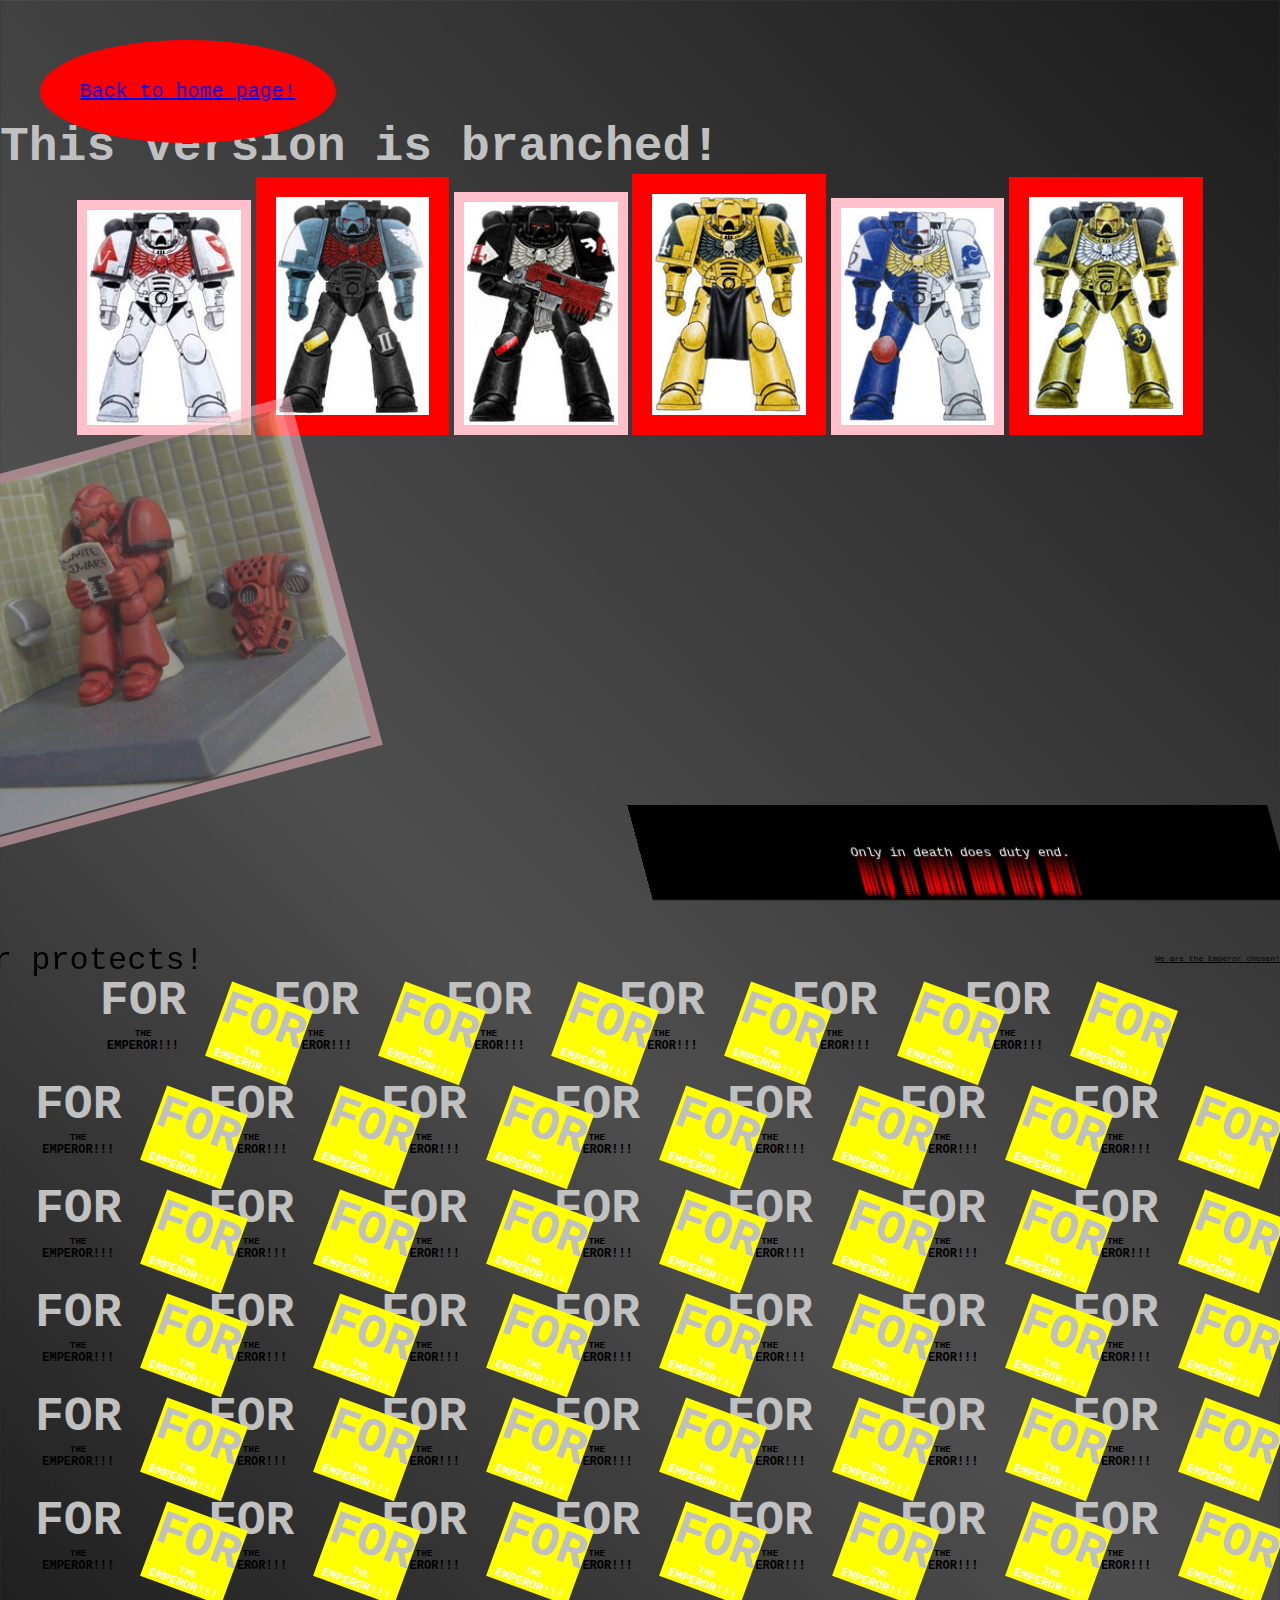
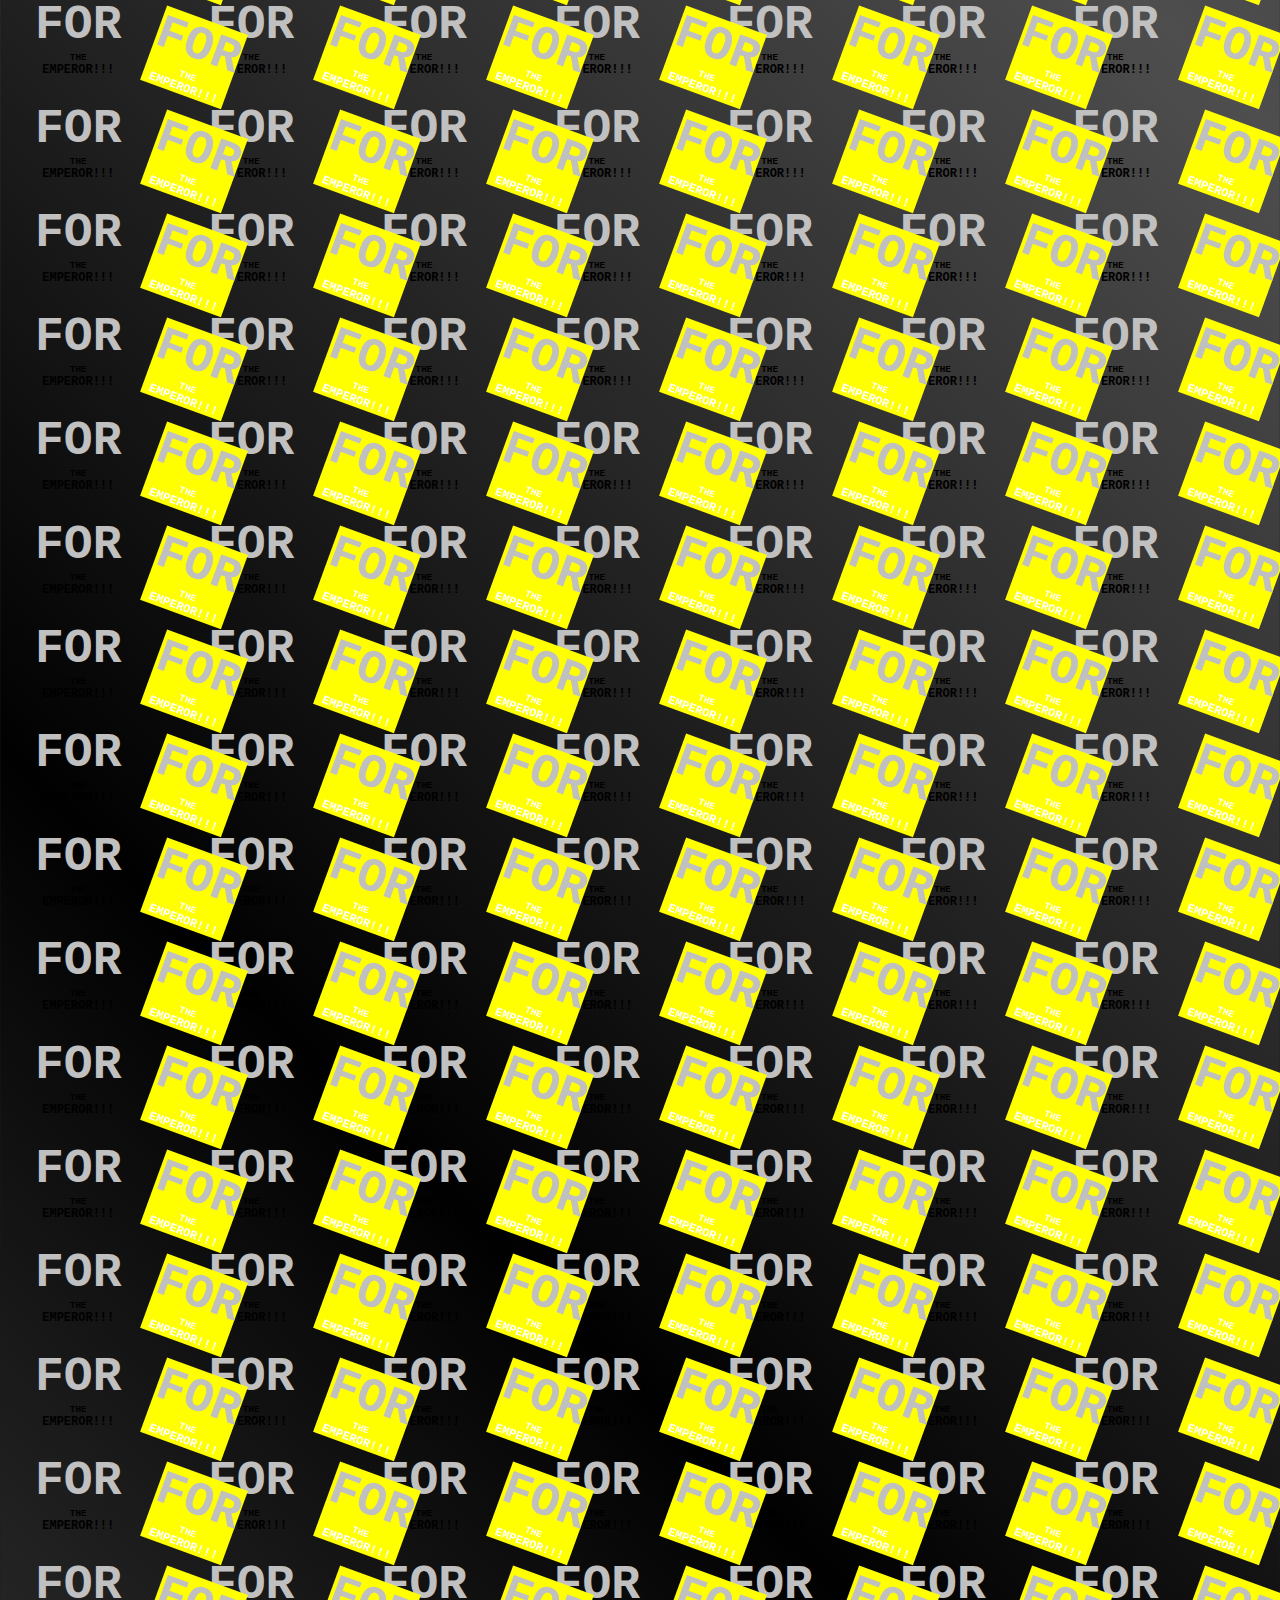
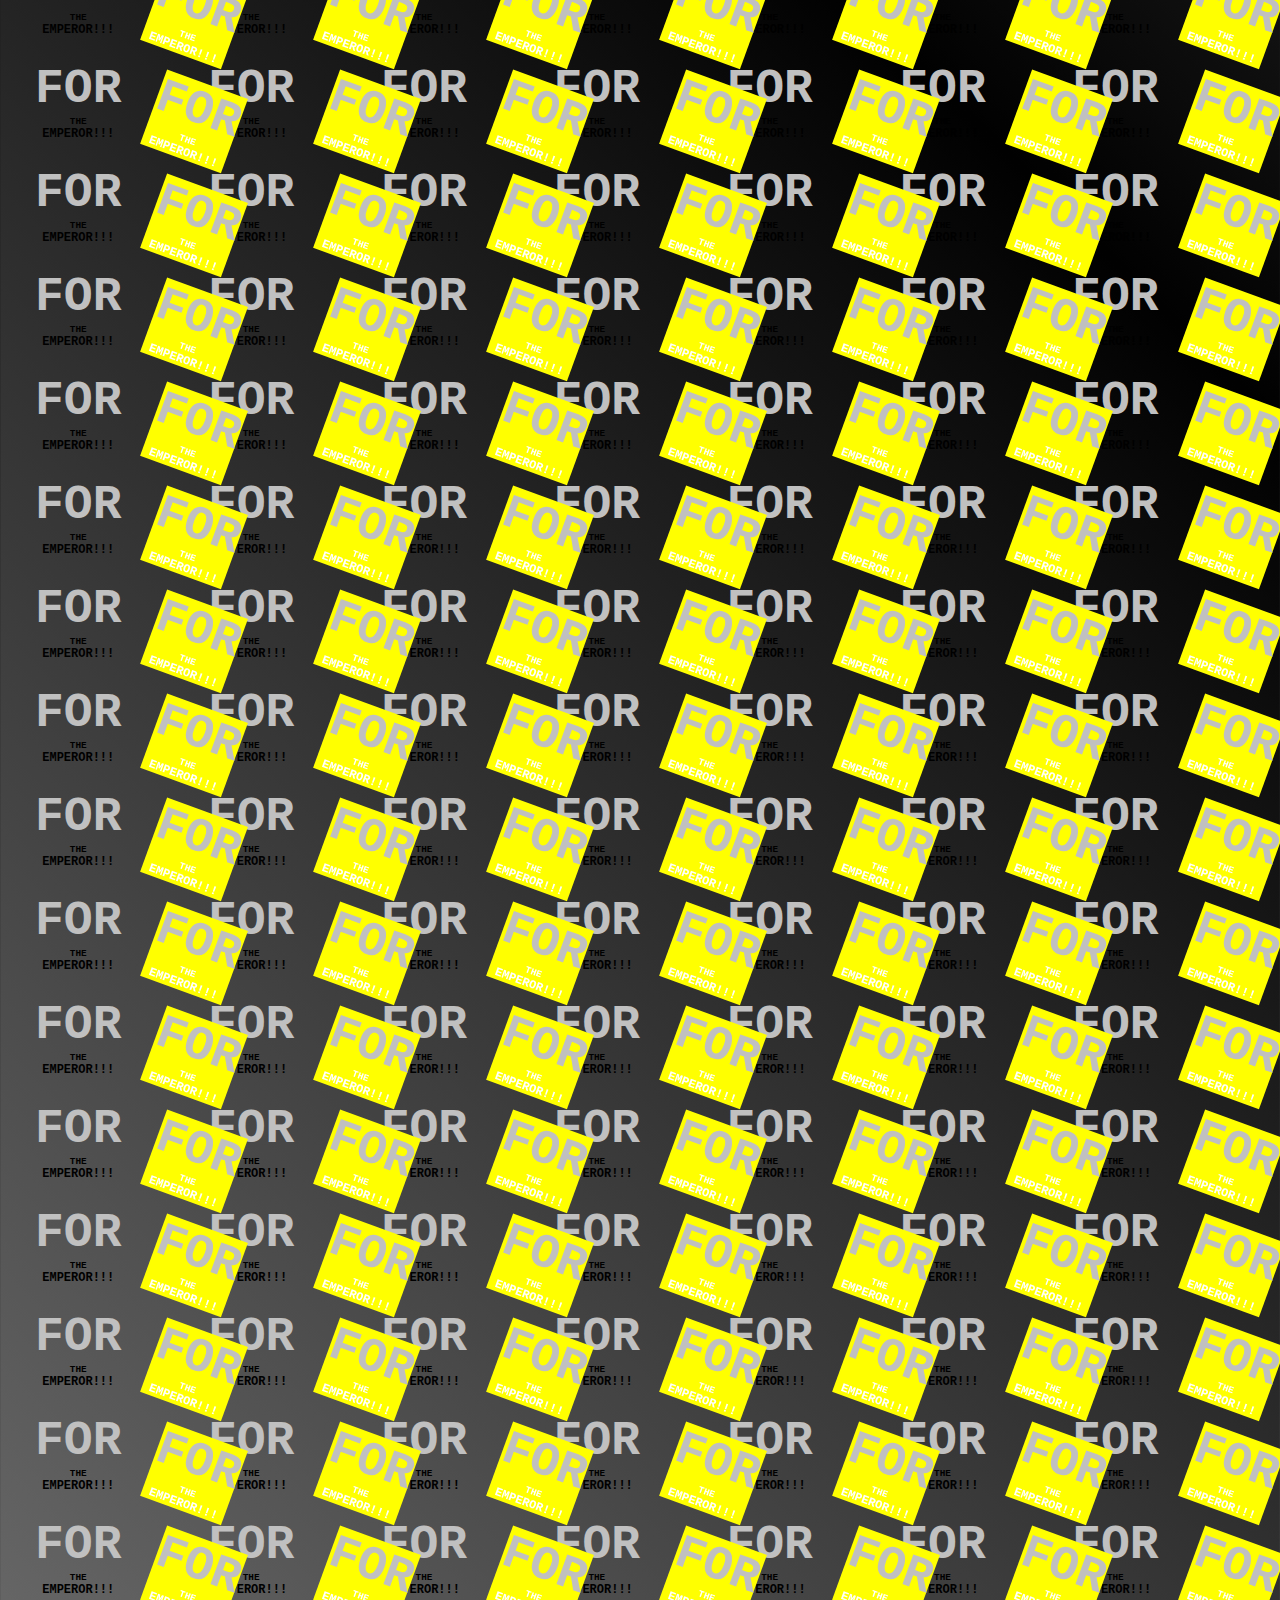
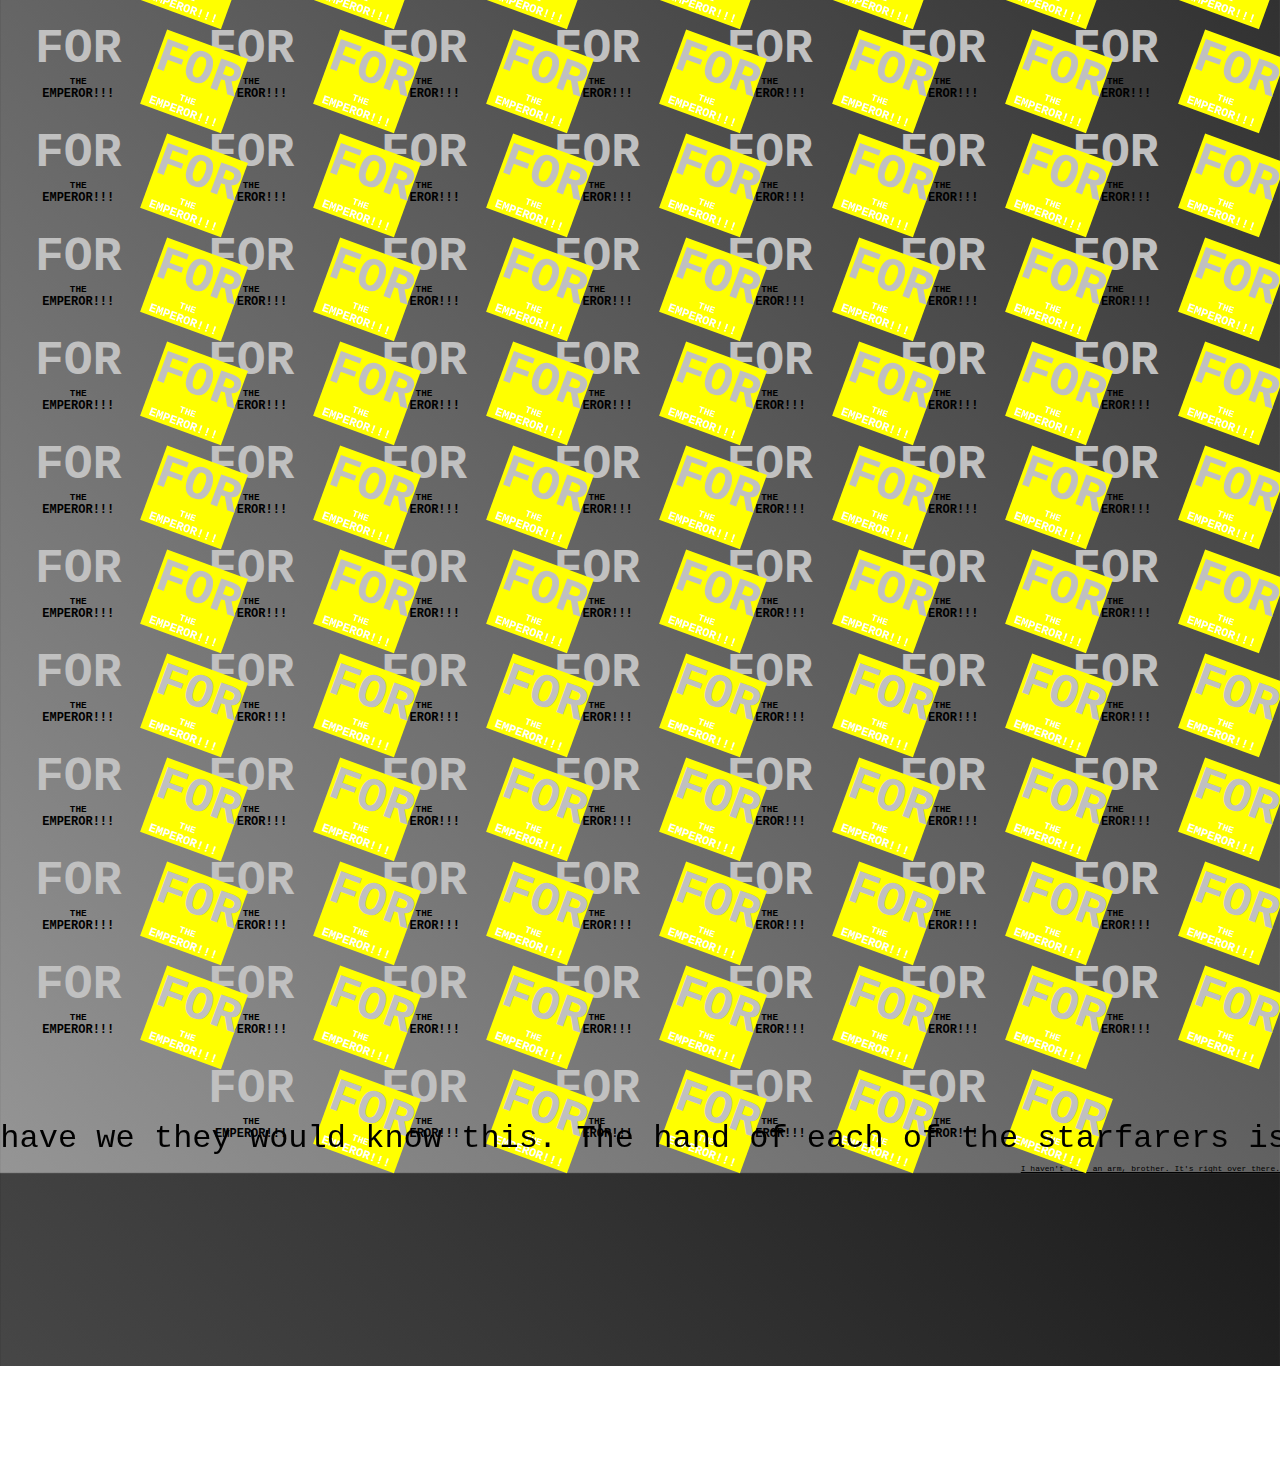
<file: blood-ravens.html>
<!DOCTYPE html>
<html lang="en">
<head>
	<meta charset="UTF-8">
	<title>Blood Ravens!</title>
	<link rel="stylesheet" href="styles/blood-ravens.css">
	<script src="libs/jquery-3.4.1.js"></script>
	<script src="scripts/BrScripts.js"></script>
</head>
<body>
	<header>
		<h1>This version is branched!</h1>
		<nav>
			<a href="../index.html">Back to home page!</a>
		</nav>
		<div class="picto">
			<img src="images/sm1.jpg" alt="Space Marine 1">
			<img src="images/sm2.jpg" alt="Space Marine 2">
			<img src="images/sm3.jpg" alt="Space Marine 3">
			<img src="images/sm4.jpg" alt="Space Marine 4">
			<img src="images/sm5.jpg" alt="Space Marine 5">
			<img src="images/sm6.jpg" alt="Space Marine 6">
		</div>
	</header>
	<main>
		<div>
			<iframe width="560" height="315" src="https://www.youtube.com/embed/8sVk34vhYOU" frameborder="0" allowfullscreen></iframe>
		</div>
		<div class="left"><p>Emperor protects!</p></div>
		<div class="right"><p>We are the Emperor chosen!</p></div>
		<div class="injection"></div>
		<div class="toilet">
			<img src="images/space.jpg" alt="Space Marines on the toilet!">
		</div>
		<div class="wisdom">
			<p>Only in death does duty end.</p>
		</div>
	</main>
	<footer>
		<div class="left">Each must find their own way. If those in our heartland had witnessed the savageries of the void as have we they would know this. The hand of each of the starfarers is turned against the other; none will join their strength together just to see their ancient enemies prosper. Neither should we.</div>
		<div class="right">I haven't lost an arm, brother. It's right over there.</div>
	</footer>
	<img class="cursorImage" src="images/cursos-transparent.png">
</body>
</html>
</file>
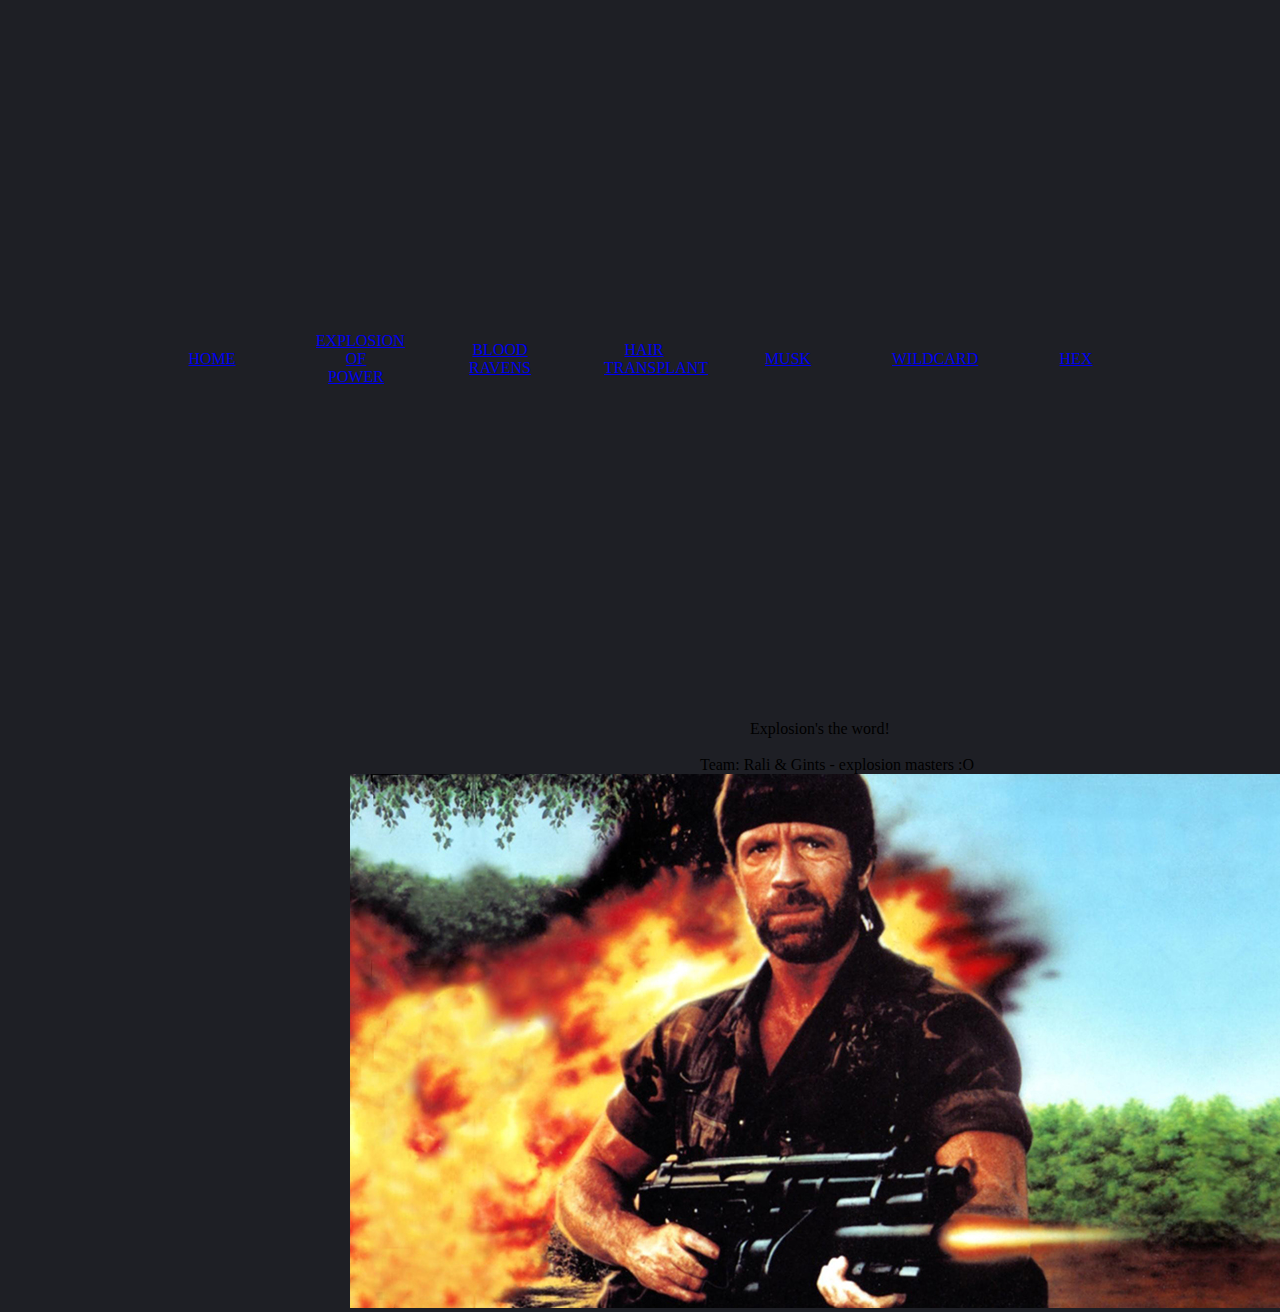
<file: explosion-of-power.html>
<!DOCTYPE html>
<html lang="en">
<head>
    <meta charset="UTF-8">
    <meta name="viewport" content="width=device-width, initial-scale=1.0">
    <meta http-equiv="X-UA-Compatible" content="ie=edge">
    <script src="libs/jquery-3.4.1.js"></script>
    <script src="libs/jquery.csv.js"></script>
    <script src="scripts/explosion-of-fire.js"></script>
    <link href="styles/explosion-of-fire.css" type="text/css" rel="stylesheet">
    <title>Explosion of Power</title>
</head>
<body>
    <ul>
        <li><a href="index.html">Home</a></li>
        <li><a href="explosion-of-power.html">Explosion of Power</a></li>
        <li><a href="blood-ravens.html">Blood Ravens</a></li>
        <li><a href="hair-transplant.html">Hair Transplant</a></li>
        <li><a href="musk1.html">Musk</a></li>
        <li><a href="wildcardindex.html">Wildcard</a></li>
        <li><a href="HEX/hex.html">HEX</a></li>
    </ul>
    <div id="hello"></div>
</body>
</html>
</file>
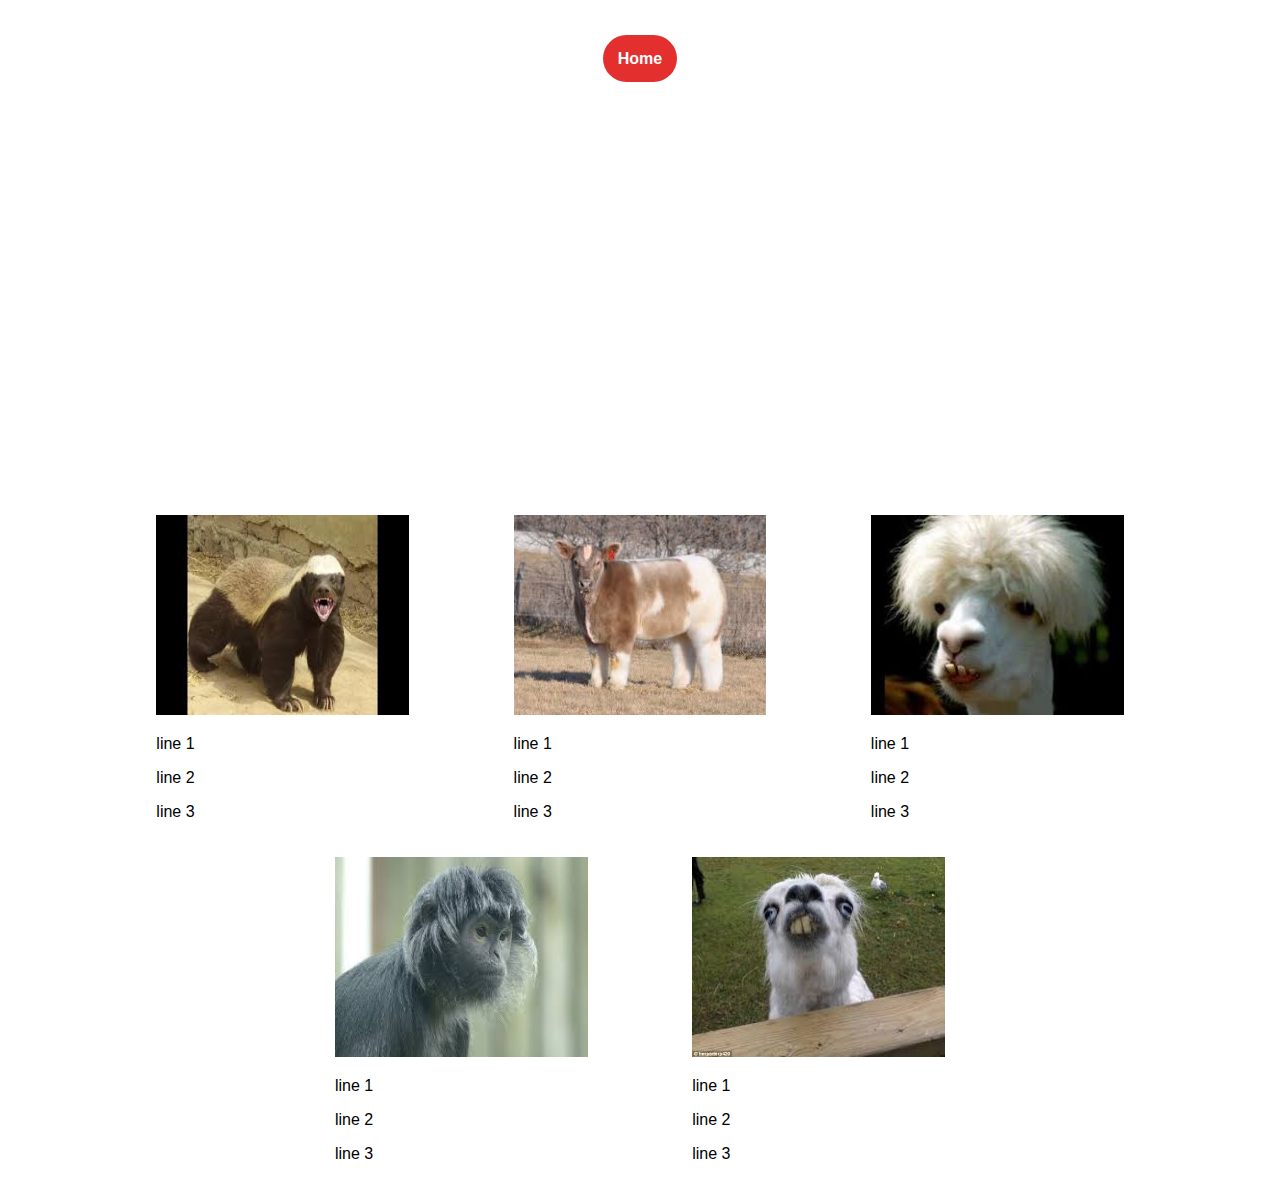
<file: hair-transplant.html>
<!DOCTYPE html>
<html lang="en">
<head>
    <meta charset="UTF-8">
    <meta name="viewport" content="width=device-width, initial-scale=1.0">
    <meta http-equiv="X-UA-Compatible" content="ie=edge">
    <link rel="stylesheet" href="./styles/hair.css">
    <script src="./libs/jquery-3.4.1.js"></script>
    <script src="./scripts/hair.js"></script>
    <title>Hair Transplants</title>
</head>
<body>
    <div id="home_container"><a href="index.html" id="home">Home</a></div>
    <br>
    <iframe width="560" height="315" src="https://www.youtube.com/embed/4r7wHMg5Yjg" frameborder="0"
        allow="accelerometer; autoplay; encrypted-media; gyroscope; picture-in-picture" allowfullscreen id="hb_vid"></iframe>
    <div id="items_container">
        <div class="item-container">
            <img src="./images/HairImages/honey-badger.jfif" class="animals">
            <div class="info-container">
                <p class="animal-name">line 1</p>
                <p>line 2</p>
                <p>line 3</p>
            </div>
        </div>
        <div class="item-container">
            <img src="./images/HairImages/hairy cow.jfif" class="animals">
            <div class="info-container">
                <p class="animal-name">line 1</p>
                <p>line 2</p>
                <p>line 3</p>
            </div>
        </div>
        <div class="item-container">
            <img src="./images/HairImages/lama.jfif" class="animals">
            <div class="info-container">
                <p class="animal-name">line 1</p>
                <p>line 2</p>
                <p>line 3</p>
            </div>
        </div>
        <div class="item-container">
            <img src="./images/HairImages/monkey.jfif" class="animals">
            <div class="info-container">
                <p class="animal-name">line 1</p>
                <p>line 2</p>
                <p>line 3</p>
            </div>
        </div>
        <div class="item-container">
            <img src="./images/HairImages/ugly.jfif" class="animals">
            <div class="info-container">
                <p class="animal-name">line 1</p>
                <p>line 2</p>
                <p>line 3</p>
            </div>
        </div>
    </div>
</body>
</html>
</file>
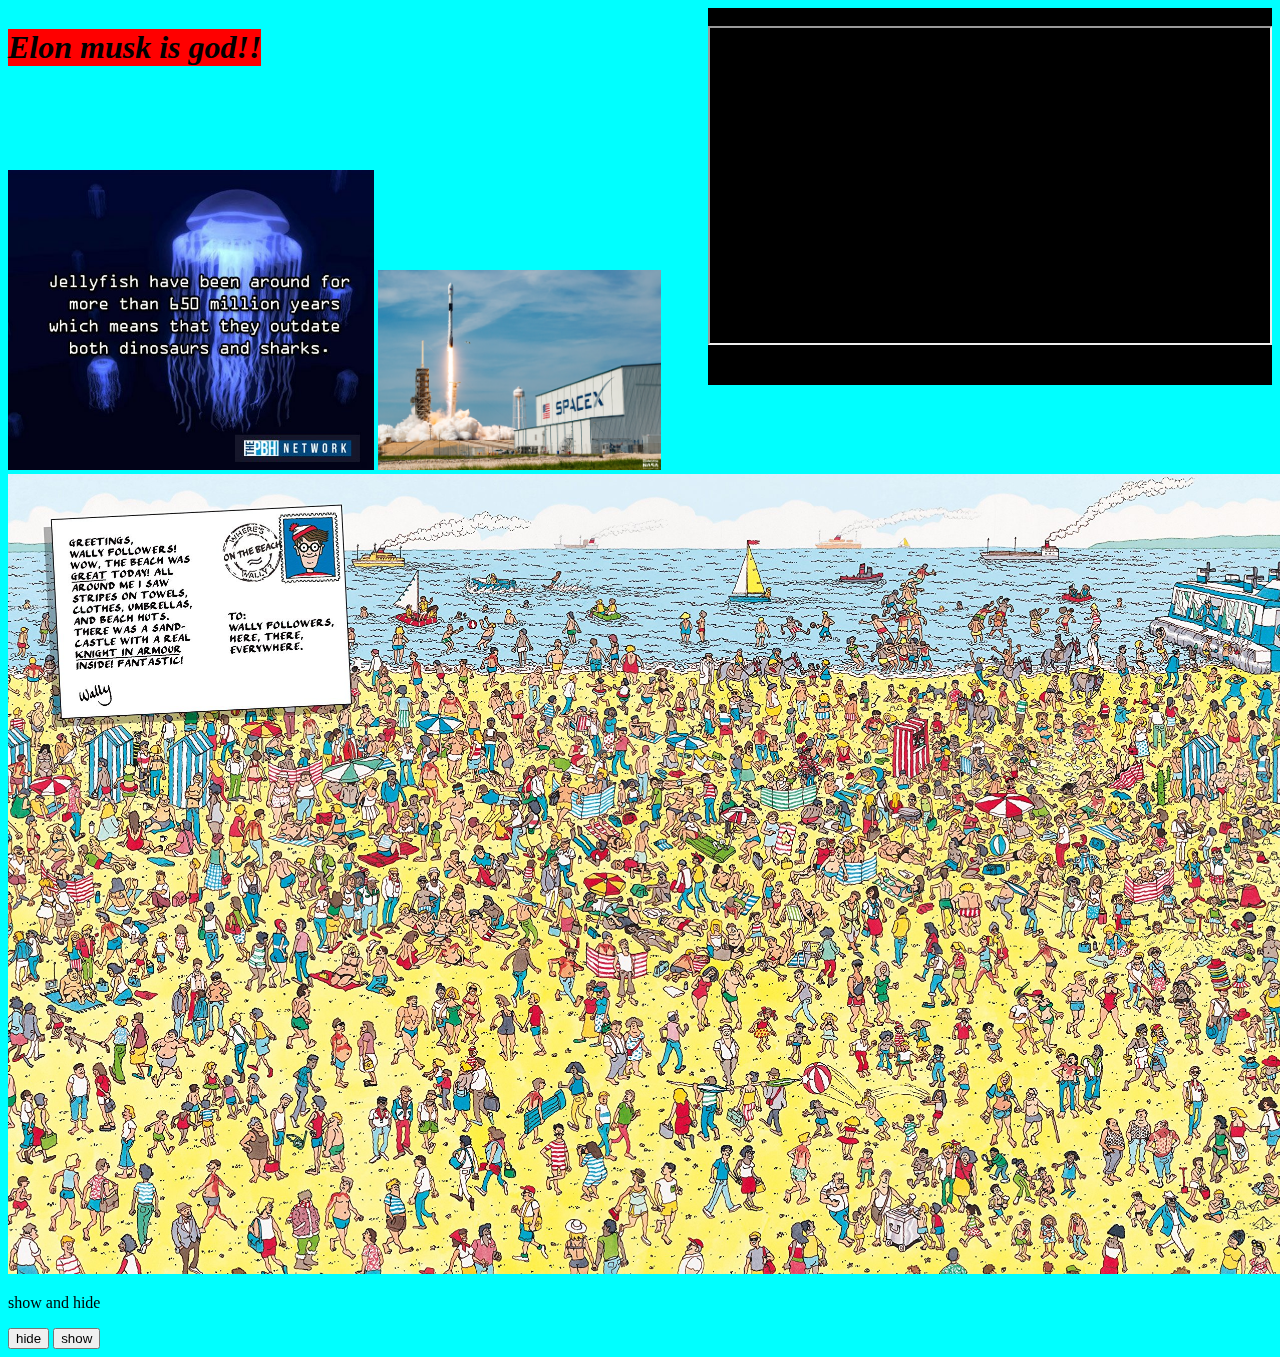
<file: musk1.html>
<!DOCTYPE html>

 <html class="no-js">
    <head>
        <meta charset="utf-8">
        <meta http-equiv="X-UA-Compatible" content="IE=edge">
        <title> </title>
        <meta name="description" content="">
        <meta name="viewport" content="width=device-width, initial-scale=1">
        <link rel="stylesheet" href="./styles/musk.css">
        <script src="./libs/jquery-3.4.1.js">  </script>
        <script src="https://ajax.googleapis.com/ajax/libs/jquery/3.4.0/jquery.min.js"></script>

        <script src="./scripts/musk.js"></script>
    </head>
    <body>
       <h1 id= "animated-text" > Elon musk is god!! </h1>

       <div class="div1">
           <br>
       <iframe width="560" height="315" src="https://www.youtube.com/embed/DhqXla91vaE"allowfullscreen></iframe>
            <br> <br> <br>
        </div>  
        <br><br><br><br><br><br><br><br><br>
        <img height="300" width="auto" src="./images/musk/jelly.jpg">
        <img id="imgrocket" height="200" width="auto" src="./images/musk/spacex.jpg">

        <img id="imgwally" height="800" width="auto" src="./images/musk/wally.jpg">
        <p> show and hide </p>
       <button id="hide"> hide</button>
       <button id="show"> show</button>
    </body>
</html>
</file>
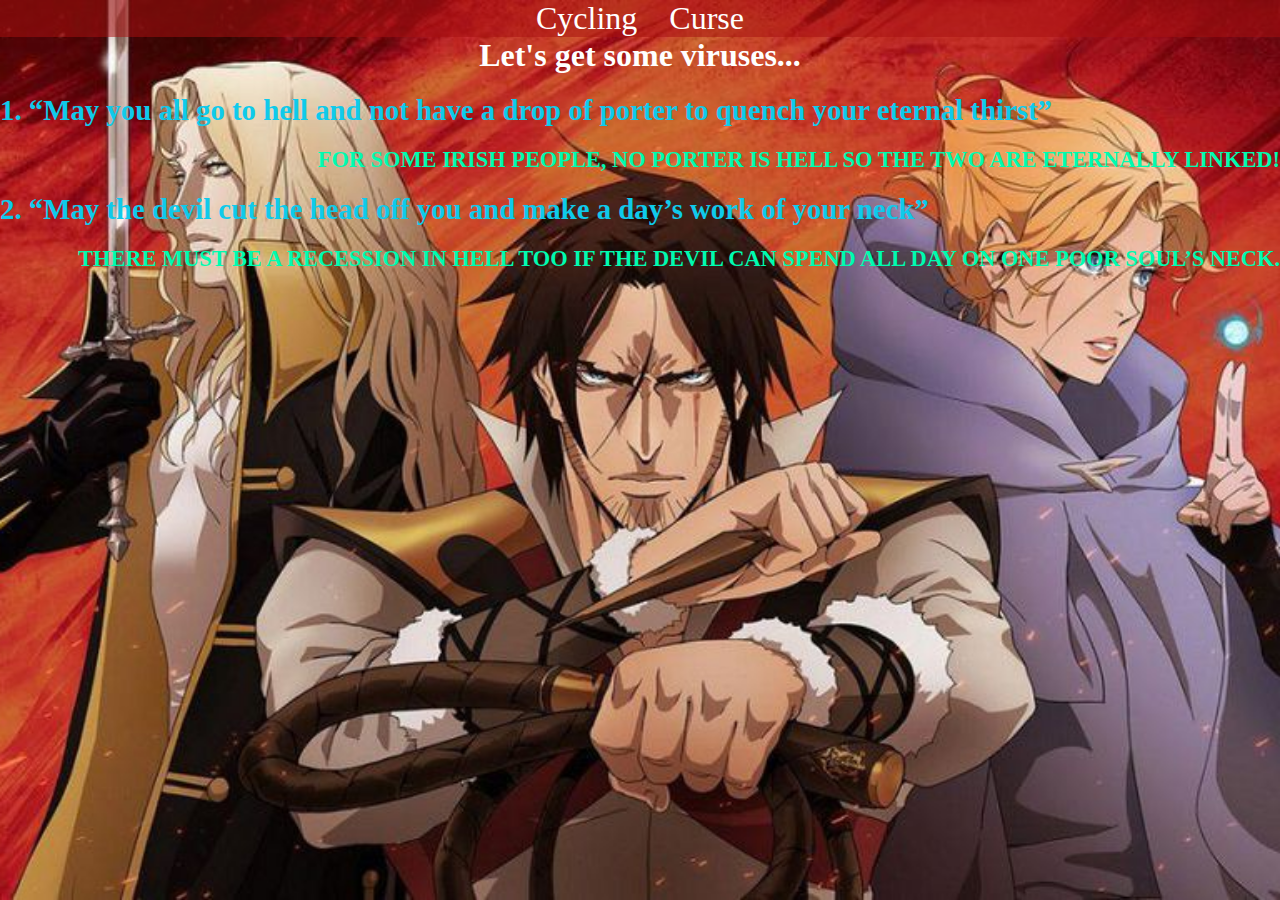
<file: HEX/curse.html>
<!DOCTYPE html>
<html lang="en">
  <head>
    <meta charset="UTF-8" />
    <meta name="viewport" content="width=device-width, initial-scale=1.0" />
    <meta http-equiv="X-UA-Compatible" content="ie=edge" />
    <!-- Style -->
    <link rel="stylesheet" href="../styles/hex.css" />

    <!-- Scripts -->
    <script src="../libs/jquery-3.4.1.js"></script>
    <script src="../scripts/hex.js"></script>

    <title>Document</title>
  </head>

  <body id="curse-body">
    <nav>
      <ul>
        <li><a href="./hex.html">Cycling</a></li>
        <li><a href="./curse.html">Curse</a></li>
      </ul>
    </nav>
    <h1>Strange Irish curses to hex your enemy</h1>
    <div>
      <p class="curse">
        1. “May you all go to hell and not have a drop of porter to quench your
        eternal thirst”
      </p>
      <p class="explain">
        For some Irish people, no porter is hell so the two are eternally
        linked!
      </p>

      <p class="curse">
        2. “May the devil cut the head off you and make a day’s work of your
        neck”
      </p>
      <p class="explain">
        There must be a recession in hell too if the devil can spend all day on
        one poor soul’s neck.
      </p>

      <p class="curse"></p>
      <p class="explain"></p>
    </div>
  </body>
</html>
</file>
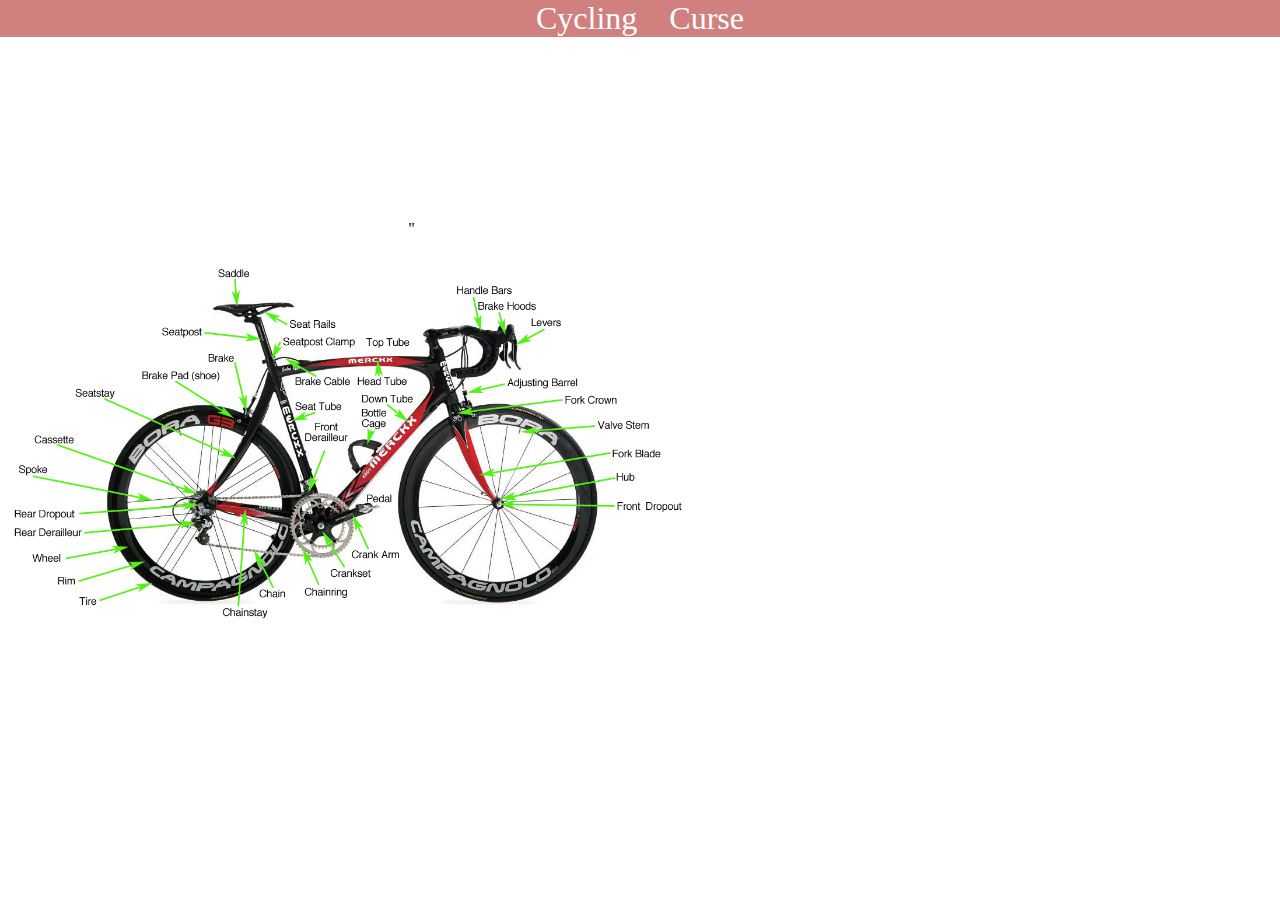
<file: HEX/hex.html>
<!DOCTYPE html>
<html lang="en">
  <head>
    <meta charset="UTF-8" />
    <meta name="viewport" content="width=device-width, initial-scale=1.0" />
    <meta http-equiv="X-UA-Compatible" content="ie=edge" />
    <!-- Style -->
    <link rel="stylesheet" href="../styles/hex.css" />

    <!-- Scripts -->
    <script src="../libs/jquery-3.4.1.js"></script>
    <script src="../scripts/hex.js"></script>

    <title>Document</title>
  </head>
  <body>
    <nav>
      <ul>
        <li><a href="./hex.html">Cycling</a></li>
        <li><a href="./curse.html">Curse</a></li>
      </ul>
    </nav>
    <h1>Sycling around Drogheda</h1>
    <div id="test"></div>
    <div id="img"></div>
  </body>
</html>
</file>
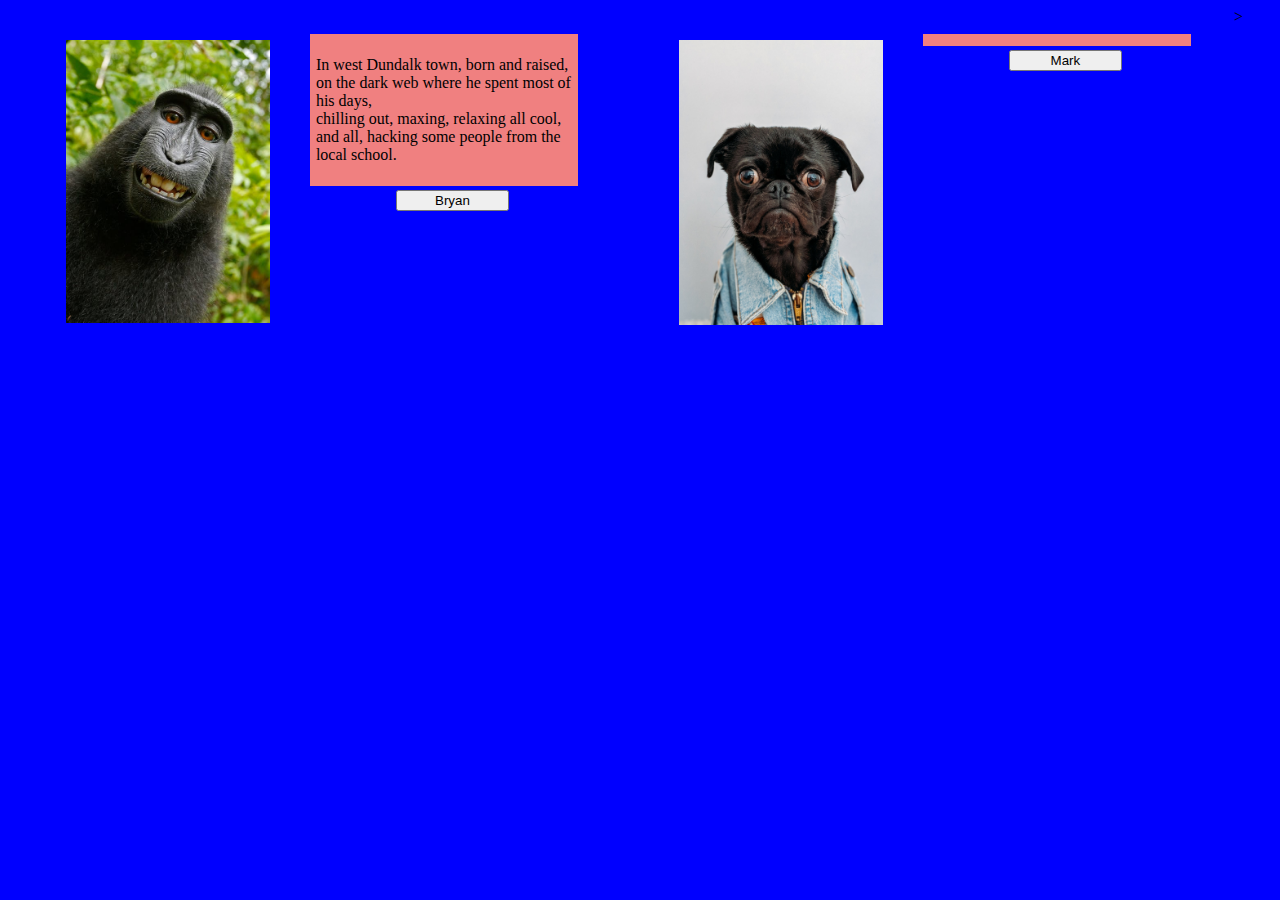
<file: Wildcard/wildcard.html>
<!DOCTYPE html>
<html lang="en">

<head>
    <meta charset="utf-8">

    <title>Wild Card</title>
    <script src="../scripts/wildcard.js"></script>
    <link rel="stylesheet" href="../styles/wildcard.css">
</head>

<body>
    <div id="contentDiv">
    <div class="usDiv">
        <div class="usImageDiv">
            <a href="./Bryan.html"><img class="usImage" src="../images/wildcard/bryan.jpeg"
                    alt="Bryan, the amazing programmer" /></a>
        </div>
        <div class="usTextDiv">
            <p>In west Dundalk town, born and raised, </br>on the dark web where he spent most of his days,</br>chilling out, maxing, relaxing all cool,
            </br>and all, hacking some people from the local school. </br>  
        </p>
        </div>
        </br>
        <input type="button" class="usButton" value="Bryan" onclick="window.location.href='./Bryan.html'">
    </div>
    <div class="usDiv">
        <div class="usImageDiv">
            <a href="./Mark.html"><img class="usImage" src="../images/wildcard/mark.jpg"
                    alt="Mark, The amazing pro....crastinator" /></a>
        </div>
        <div class="usTextDiv">

        </div>
        </br>
        <input type="button" class="usButton" value="Mark" onclick="window.location.href='./Mark.html'">
    </div>
    </div>>
</body>

</html>
</file>
<file: styles/blood-ravens.css>
* {
	margin: 0;
	padding: 0;
	border: 0 none;
	cursor: not-allowed !important;
}

h1 {
	font-size: 48px;
	color: silver;
}

body {
	font-family: "Consolata", monospace;
	font-size: 8px;
	background: linear-gradient(45deg, #959595 0%,#0d0d0d 46%,#010101 50%,#0a0a0a 53%,#4e4e4e 76%,#383838 87%,#1b1b1b 100%);
}

header { margin: 120px 0 0 }

nav a {
	animation: pulse .2s infinite;
	position: fixed;
	left: 0;
	top: 0;
	background: red;
	font-size: 20px;
	padding: 40px;
	margin: 40px;
	border-radius: 50%;
}

@keyframes pulse {
	0%, 100%  {
		background-color: lime;
	}
	33% {
		background-color: blue;
	}
	66% {
		background-color: #ff0080;
	}
}

iframe { 
	margin: 100px 0;
	-webkit-animation: rotation 2s infinite linear;
}

@-webkit-keyframes rotation {

	from { -webkit-transform: rotate(0deg) }
	to { -webkit-transform: rotate(359deg) }

}

main {
	text-align: center;
}

.left {
	transform: scale(4);
	float: left;
}

.right {
	float: right;
	text-decoration: underline;
}

.knacker {
	display: inline-block;
}

.knacker:nth-child(odd) {
	animation: blinker 1s linear infinite;
}

@keyframes blinker {
	50% {
		opacity: 0;
	}
}

.knacker:nth-child(even) {
	background: yellow;
	color: white;
	margin: 20px 0 5px;
	transform: translate(30px, 20px) rotate(20deg);
}

.toilet {
	position: fixed;
	left: -120px;
	top: 50%;
	opacity: .5;
	border: 10px solid pink;
	transform: rotate(-15deg);
}

.cursorImage {
	position: absolute;
}

.wisdom {
	padding: 40px 20px;
	background: black;
	color: white;
	width: 600px;
	position: fixed;
	left: 50%;
	right: 50%;
	bottom: 0;
	transform: skew(15deg);
	z-index: 666;
	font-size: 13px;
	text-shadow:
	4px 4px 1px #300000,
	4px 6px 1px #400000,
	4px 8px 1px #500000,
	4px 10px 1px #600000,
	4px 12px 1px #700000,
	4px 14px 1px #800000,
	4px 16px 1px #900000,
	4px 18px 1px #A00000,
	4px 20px 1px #B00000,
	4px 22px 1px #C00000,
	4px 24px 1px #D00000,
	4px 26px 1px #E00000,
	4px 28px 1px #F00000,
	4px 30px 1px #FA0000,
	4px 32px 1px #FB0000,
	4px 34px 1px #FC0000,
	4px 36px 1px #FD0000,
	4px 38px 1px #FE0000,
	4px 40px 2px #FF0000;
}

.picto {
	text-align: center;
}

.picto img {
	width: 12%;
}

.picto img:nth-child(odd) {
	border: 10px solid pink;
}

.picto img:nth-child(even) {
	border: 20px solid red;
}
</file>
<file: styles/explosion-of-fire.css>
* {
	margin: 0;
	padding: 0;
	list-style-type: none;
}
body{
    background: #1E1F25;
    background-image: "images/Explosion-of-Power.jpg"
}
ul{
	display: flex;
	width: 100%;
	height: 80vh;
	margin: auto;
	max-width: 1000px;
	justify-content: space-between;
    text-align: center;
    top:0;
}
li {
	padding: 1rem 2rem 1.15rem;
    text-transform: uppercase;
    cursor: pointer;
    color: #ebebeb;
	min-width: 80px;
	margin: auto;
}

li:hover {
    background-image: url('http://scottyzen.com/cp/button.png');
    background-size: 100% 100%;
    color: #27262c;
    animation: spring 300ms ease-out;
    text-shadow: 0 -1px 0 #ef816c;
	font-weight: bold;
}
li:active {
    transform: translateY(4px);
}

@keyframes spring {
  15% {
    -webkit-transform-origin: center center;
    -webkit-transform: scale(1.2, 1.1);
  }
  40% {
    -webkit-transform-origin: center center;
    -webkit-transform: scale(0.95, 0.95);
  }
  75% {
    -webkit-transform-origin: center center;
    -webkit-transform: scale(1.05, 1);
  }
  100% {
    -webkit-transform-origin: center center;
    -webkit-transform: scale(1, 1);
  }
}
</file>
<file: styles/hair.css>
body{
    font-family: sans-serif;
    text-align: center;
}
#home_container{
    margin-top: 50px;
}

#home{
    text-decoration: none;
    background-color: rgb(228, 47, 47);
    color: white;
    font-weight: bold;
    padding: 15px;
    border-radius: 25px;
}

#hb_vid{
    margin: 50px;
}

/*---------------------ITEMS SECTION---------------*/
#items_container{
    display: inline-block;
}

.item-container{
    margin: 10px 50px;
    display: inline-block;
    width: 20%;
}

.info-container{
    text-align: left; 
}

.animals{
    height: 200px;
    width: 100%;
}
</file>
<file: styles/musk.css>
body{

    background-color: cyan;
}
.div1{
    background-color: black;
    float: right;
}

#imgrocket{
    position: relative;

}
h1{
    font-style: italic;
    font-family:serif;
    background-color: red;
    background-size: 20%;
    float: left;
}
</file>
<file: styles/hex.css>
* {
  margin: 0;
  padding: 0;
  box-sizing: border-box;
  text-decoration: none;
  list-style: none;
}

#curse-body {
  height: 100vh;
  width: 100%;
  background: url(../images/Hex/https___blogs-images.forbes.com_olliebarder_files_2018_07_castlevania_season2-1200x675.jpg)
    center/cover no-repeat;
}

#img {
  width: 700px;
  height: 400px;
  background: url(../images/Hex/main-qimg-c7cc6b19aaf7b539048465176d5c8d58.png)
    center/cover no-repeat;
}
h1 {
  color: white;
  text-align: center;
}
nav {
  background: rgba(168, 16, 16, 0.534);
}
ul {
  /* width: 100%; */
  display: flex;
  flex-flow: row wrap;
  justify-content: center;
}

ul li {
  /* background: green; */
  /* margin: 0 auto; */
  /* overflow: auto; */
}
ul li a {
  font-size: 2rem;
  margin: 1rem;
  color: white;
}

/* Curses */
.curse {
  margin: 20px 0 20px 0;
  text-align: left;
  font-size: 1.8rem;
  color: rgb(15, 202, 235);
  font-weight: 900;
}
.explain {
  text-align: right;
  color: rgb(0, 251, 176);
  font-size: 1.4rem;
  text-transform: uppercase;
  font-weight: 900;
}
</file>
<file: styles/wildcard.css>
body{
    animation-name: changeBGColor;
    animation-duration: 30s;
    background-color: blue;
}

@keyframes changeBGColor{
    from{background-color: rgb(255, 0, 0);}
    to{background-color: rgb(0, 0, 255);}
}


.ml12 {
    font-weight: 200;
    font-size: 1.8em;
    text-transform: uppercase;
    letter-spacing: 0.5em;
}

.ml12 .letter {
    display: inline-block;
    line-height: 1em;
}
img{
    width: 20%;
    height: auto;
}

#contentDiv{
    text-align: center;
}

.usDiv{
    width: 45%;
    float: left;
    margin: 0.75%;
    padding: 1%;
}

.usImageDiv{
    text-align: center;
    width: 45%;
    float: left;
    margin: 0.75%;
    padding: 1%;
}

.usTextDiv{
    text-align: left;
    width: 45%;
    float: left;
    margin: 0.75%;
    padding: 1%;
    background-color: lightcoral;
}

.usImage{
    width: 80%;
    height: auto;
}

.usButton{
    width: 20%;
}

.usButton:hover{
    background-color: green;
    scale: 1.5;
}
</file>
